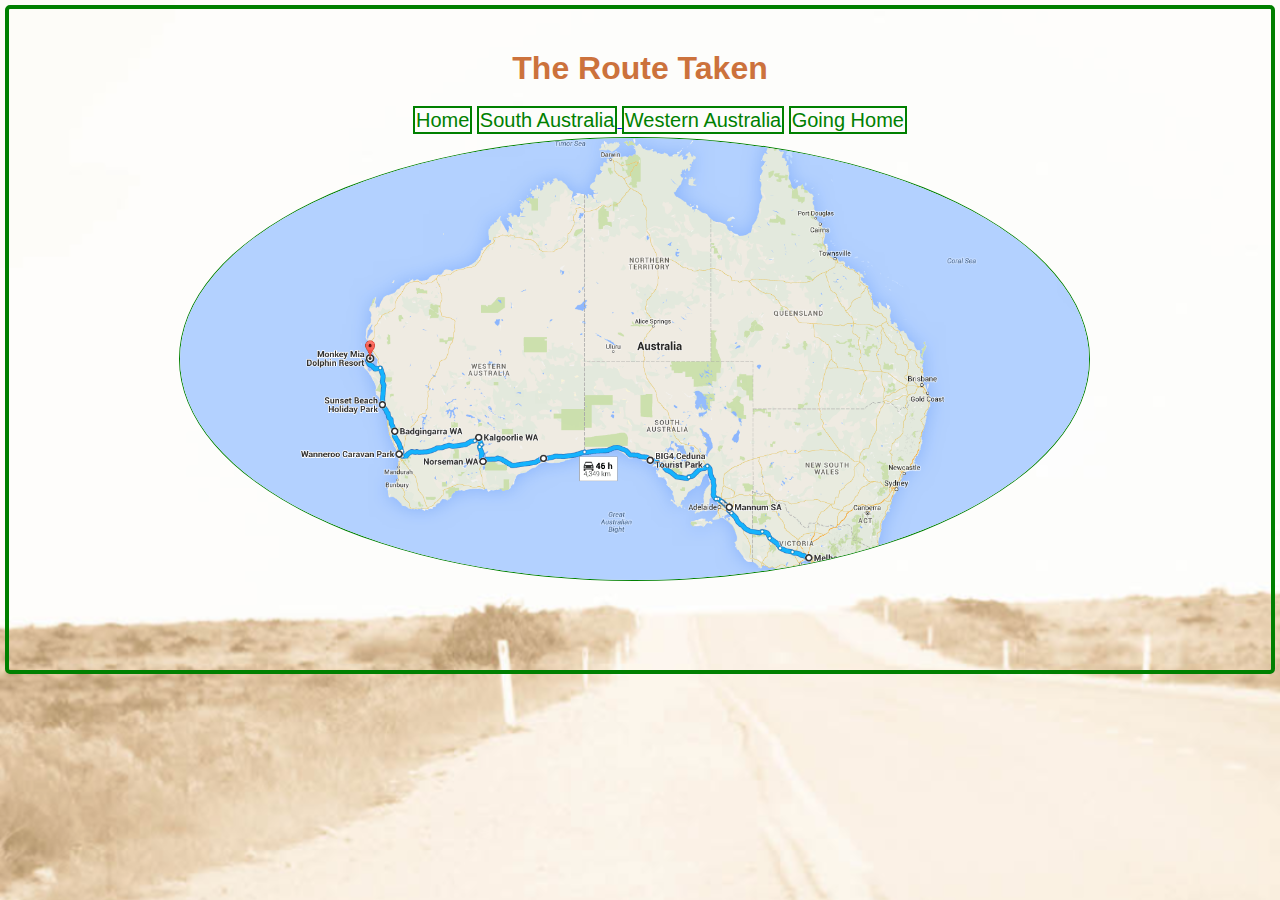
<file: route.html>
<!DOCTYPE html>
<html>
    
<head>
    
    
    <link rel='stylesheet' href='style2.css'/>
    <title>The Route</title>    
</head>    
    
   <body>
       <div id="headRoute">
		<h1>The Route Taken</h1>
	
       
    <div id="navRoute">
        <ul>
            <li><a href="index.html">Home</a></li>
            <li><a href="southAustralia.html">South Australia</li>
            <li><a href="westAustralia.html">Western Australia</a></li>
            <li><a href="goingHome.html">Going Home</a></li>
        </ul>
    </div>   
     </div>  
        <br><br><br>

    <div id="map" style = "width 300px; height 250px;"> 
       <img src="Image1/Route.png" style = "width 300px; height 250px;" alt = "map">
       
       
       
       
       
       
       
       
       
       
       
       
       
       
   </body> 
    
    
    
    
    
    
    
    
    
    
    
    
    
    
    
    
    
</html>
</file>
<file: style2.css>
body {margin: 5px; 
	border: 4px solid green; 
	border-radius: 5px; 
	background: url("faces/backGroundImage.jpg");} 

/* All the H1 tags */
 #head {
	
	padding: 20px;
	text-align: center;
	font-family: "Comic Sans MS", arial, cursive, sans-serif;
	color: #CC723C;

}	
#headRoute{ padding: 20px;
	text-align: center;
	font-family: "Comic Sans MS", arial, cursive, sans-serif;
	color: #CC723C;
	position: relative;
}	

#footer {background:#FFF4EF;
	width:99%;
	height:50px;
	position:absolute;
	border: 4px solid green;
	font-family: "Comic Sans Ms", arial;
	color: gray;
	margin-bottom:10px;
	left:5px;
}
.feet { position: relative; left: 50px; top: 4px; font-size: 10px; }				
		
ul { display: block;}

#navRoute li {
				border: 2px solid green;
				padding: 1px;
				list-style-type: none;
				display: inline;
				font-family: "Comic Sans Ms", arial, cursive, sans-serif;
				font-size: 20px;}
				
				


#navRoute li a {	
	text-decoration: none;
	color: green;
	}

#navRoute li a:hover { background-color: #FFDDAE;
			text-decoration: none;
}

#nav2 ul li {
	border: 2px solid green;
	padding: 1px;
	display: inline;
	font-family: "Comic Sans Ms", arial, cursive, sans-serif;
	font-size: 20px;

  
}

#nav2 li a {	
	text-decoration: none;
	color: green;
	}

#nav2 li a:hover { background-color: #FFDDAE;
			text-decoration: none;
}

 img { border: 1px solid green;
	  position: static;
	  left: 30px;
 	    
 }
	  
.myPic { position: relative;
		left: 50px;
		background: #D2FFD2;
		border-radius: 5px;
		border: 2px solid green;
		  
} 
.picture img{ width: 100px;
	  
}
/*
.picture img{ width: 100px;  transition: 2s; webkit-transition: 2s; border-radius: 3px; }
		.picture: img{ width:600px;}
	*/
.blogText { color: green;
			font-family: "Comic Sans Ms", arial;
			position: relative;
			left: 50px;
			border: 2px solid green;
			border-radius: 5px;
			padding: 10px;
			background: #FFCC91;
			  
}

#map { position: relative;
		top: -75px;
		left: 70px;
}

#map img {border-radius: 90%;}

/* Smaller Laptops */

@media all and  (max-width:1366px)  and (min-width:0px) {
	#map img{width:72% ; 
	height:72% ;
	position: relative;
	border-radius: 100%;
	left: 100px;
	bottom: 10px ;
}

}


/* For i pad landscape */

@media only screen and (min-device-width: 768px) and (max-device-width: 1024px)and (orientation: landscape) {

	body { border: 0;}
	
	#map img { width:80% ; 
			   height:80% ;
			   position: relative;
			   left: 30px;
			   bottom: -30px ;}
}

/* For i pad Portrait */

@media only screen and (min-device-width: 768px) and (max-device-width: 1024px)and (orientation: portrait) {
	
		body{ border: 0;}
		#map img { width: 90%;
				   height: 90%;
				   position: relative;
				   left: 30px;
				   bottom: -180px;}
		#nav2 ul li{}
	} 
	
	
/* For i phone 5 and 5s */
@media only screen and (min-device-width : 320px) and (max-device-width : 568px) and (orientation : landscape) { 
 body{	background: #FFFEF8; border: none;}
 #head {position: relative; left: 20px; top: -10px;}
 
 #navRoute ul li { left: 40px; top: -40px; font-size:20px;}
 #nav2 ul li { position: relative; left: -20px; top: -10px; font-size: 10px;}
	#map img{width:70% ; 
			height:70% ;
			position: relative;
			left: 120px;
			bottom: 10px;}
			
img{ position: relative; left: 10px;}
.picture{ left: -30px;
		  
}

.blogText { color: green;
			font-family: "Comic Sans Ms", arial;
			font-size: 12px;
			position: relative;
			left: 30px;
			border: 1px solid green;
			padding: 3px;
			background: #FFCC91;}

#footer  {display: none;}


	
	}
	
/* i phone 5 Portrait */	
	
@media only screen and (min-device-width : 320px) and (max-device-width : 568px) and (orientation : portrait) { 
body{	background: #FFFEF8; border: none;}
 #head {position: relative; left: 20px; top: -10px;}
 
 #navRoute ul li { left: 160px; top: -40px; font-size:20px;}
 #nav2 ul li { position: relative; left: -10px; top: 0px; font-size: 12px;}
	#map img{width:70% ; 
			height:70% ;
			position: relative;
			left: 120px;
			bottom: -210px;}
			
img{ position: relative; left: 10px;}
.picture{ left: -30px;}

.blogText { color: green;
			font-family: "Comic Sans Ms", arial;
			font-size: 12px;
			position: relative;
			left: 30px;
			border: 1px solid green;
			padding: 3px;
			background: #FFCC91;}

#footer  {display: none;}


	
	}

	
	
	
/* For i phone 6 */
@media only screen 
	and (min-device-width : 375px) 
	and (max-device-width : 667px) 
	and (orientation : landscape) { /* STYLES GO HERE */};
	
@media only screen 
	and (min-device-width : 375px) 
	and (max-device-width : 667px) 
	and (orientation : portrait) { /* STYLES GO HERE */ };
	
/* For i phone 6 plus */
@media only screen 
	and (min-device-width : 414px) 
	and (max-device-width : 736px) 
	and (orientation : landscape) { /* STYLES GO HERE */}
</file>
